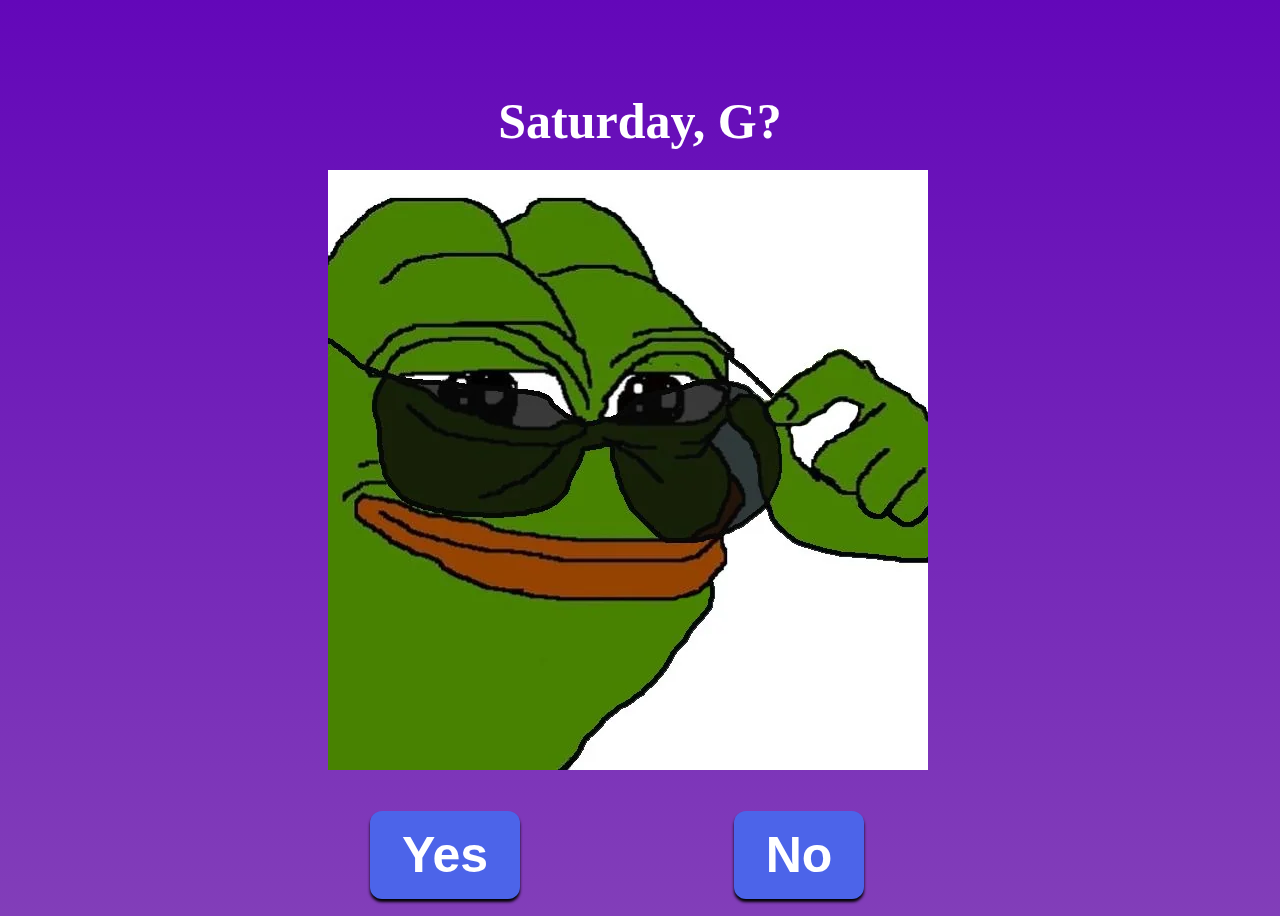
<file: Ask-for-a-Date-to-Crush-to-go-out-main/index.html>
<!DOCTYPE html>
<html lang="en">
  <head>
    <link rel="stylesheet" href="style.css" />
  </head>
  <body>
    <div class="container">
      <div>
        <h1 class="header_text">Saturday, G?</h1>
      </div>
      <div class="pcool">
        <img
          src="Pepe cool.png"
          alt="Pepe shades"
          class="smallpepeshades">
      </div>
      <div class="buttons">
        <button class="btn" id="indexy" onclick="nextPage()">Yes</button>
        <button
          class="btn"
          id="noButton"
          onmouseover="moveButton()"
          onclick="moveButton()"
        >
          No
        </button>

        <script>
          function nextPage() {
            window.location.href = "Yes.html";
          }
          function moveButton() {
            var x =
              Math.random() *
              (window.innerWidth -
                document.getElementById("noButton").offsetWidth);
            var y =
              Math.random() *
              (window.innerHeight -
                document.getElementById("noButton").offsetHeight);
            document.getElementById("noButton").style.left = `${x}px`;
            document.getElementById("noButton").style.top = `${y}px`;
          }
        </script>
      </div>
    </div>
  </body>
</html>
</file>
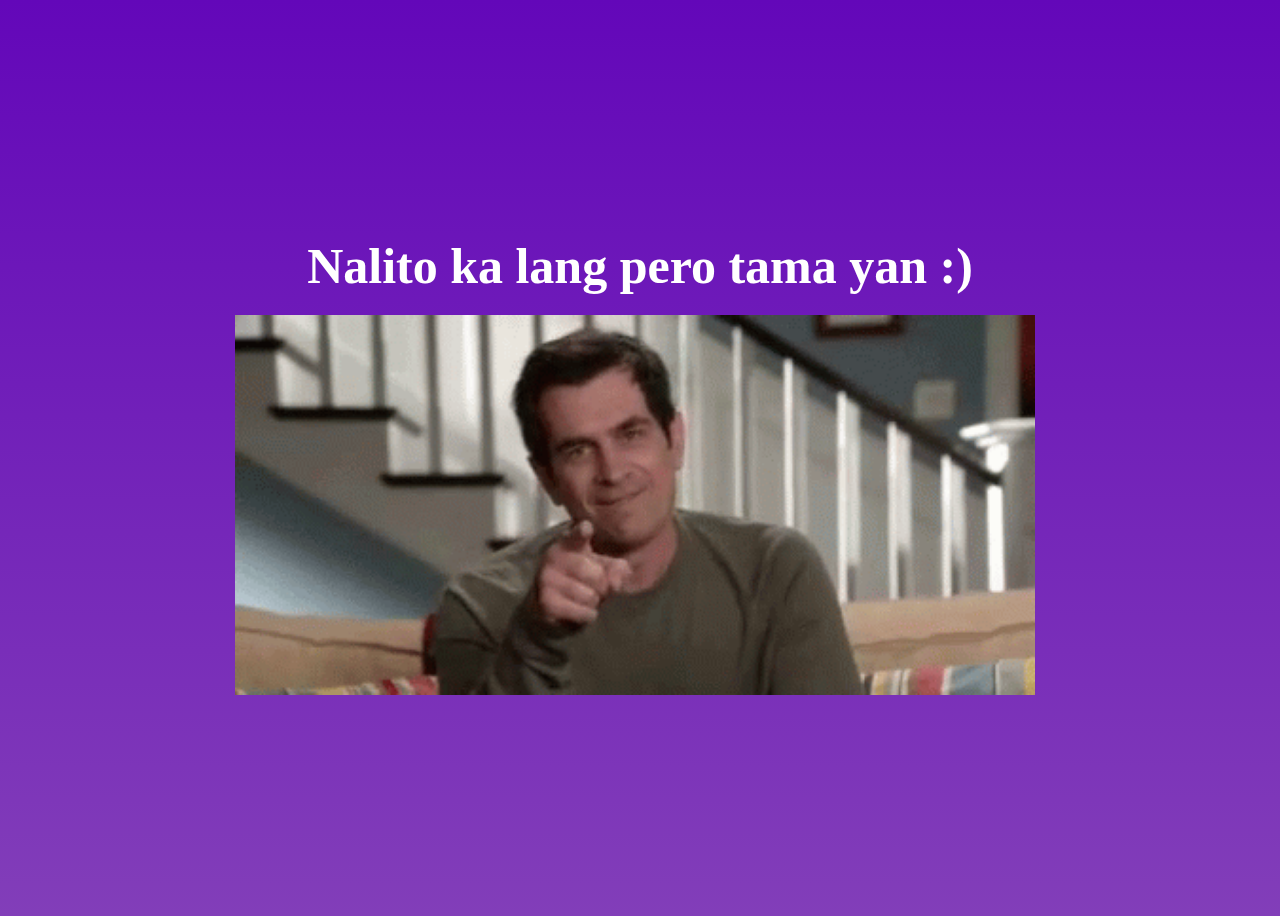
<file: Ask-for-a-Date-to-Crush-to-go-out-main/End.html>
<!DOCTYPE html>
<html lang="en">
  <head>
    <link rel="stylesheet" href="style.css" />
  </head>
  <body>
    <div class="container">
      <div>
        <h1 class="header_text">Nalito ka lang pero tama yan :)</h1>
      </div>
      <div class="gif_container">
        <img
          src="yeah.gif"
          class="yeah"
        />
        </div>
      </button>     
    </div>
  </body>
</html>
</file>
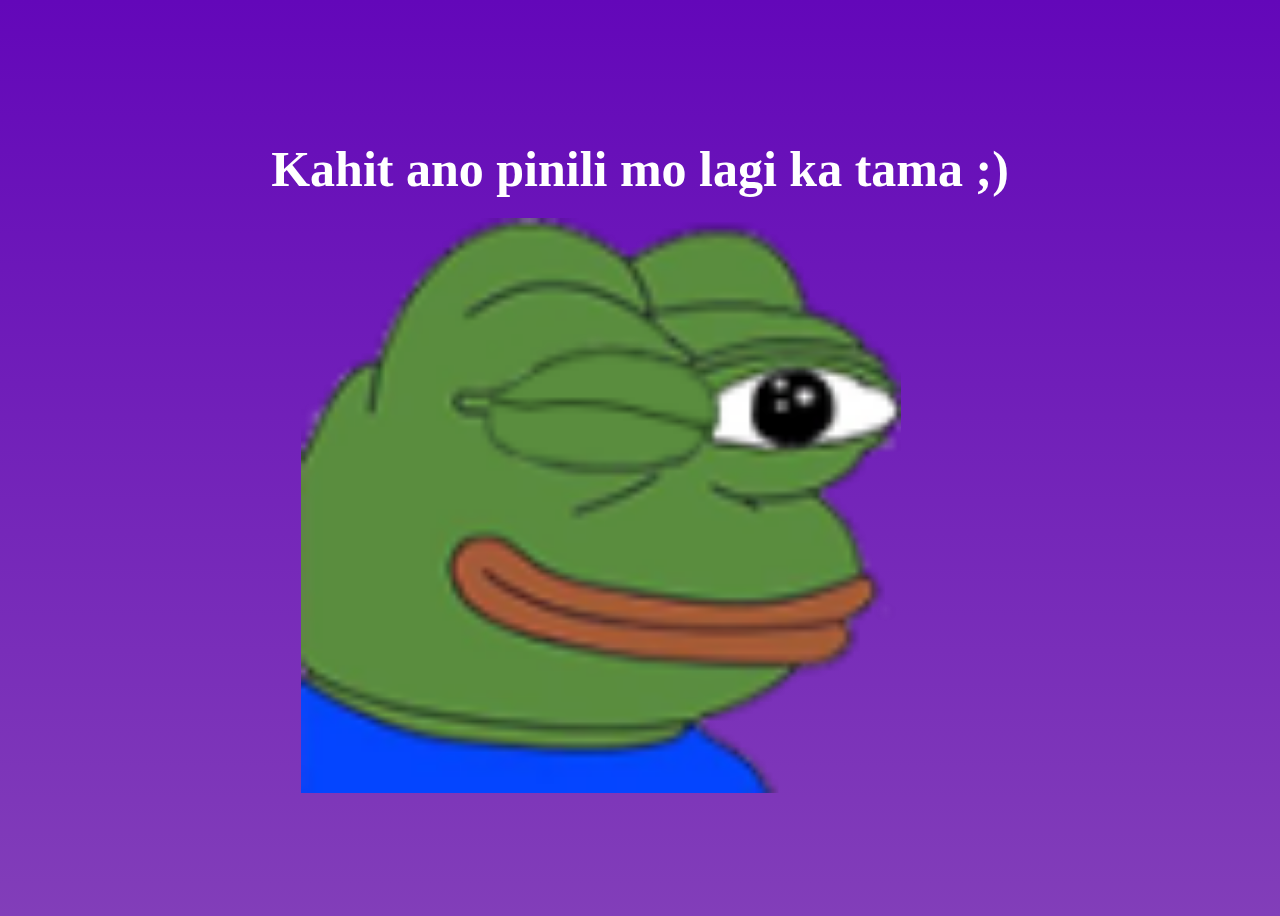
<file: Ask-for-a-Date-to-Crush-to-go-out-main/End2.html>
<!DOCTYPE html>
<html lang="en">
  <head>
    <link rel="stylesheet" href="style.css" />
  </head>
  <body>
    <div class="container">
      <div>
        <h1 class="header_text">Kahit ano pinili mo lagi ka tama ;)</h1>
      </div>
      <div class="gif_container">
        <img
          src="Pepe wink.png"
          class="winku"
        />
        </div>
      </button>     
    </div>
  </body>
</html>
</file>
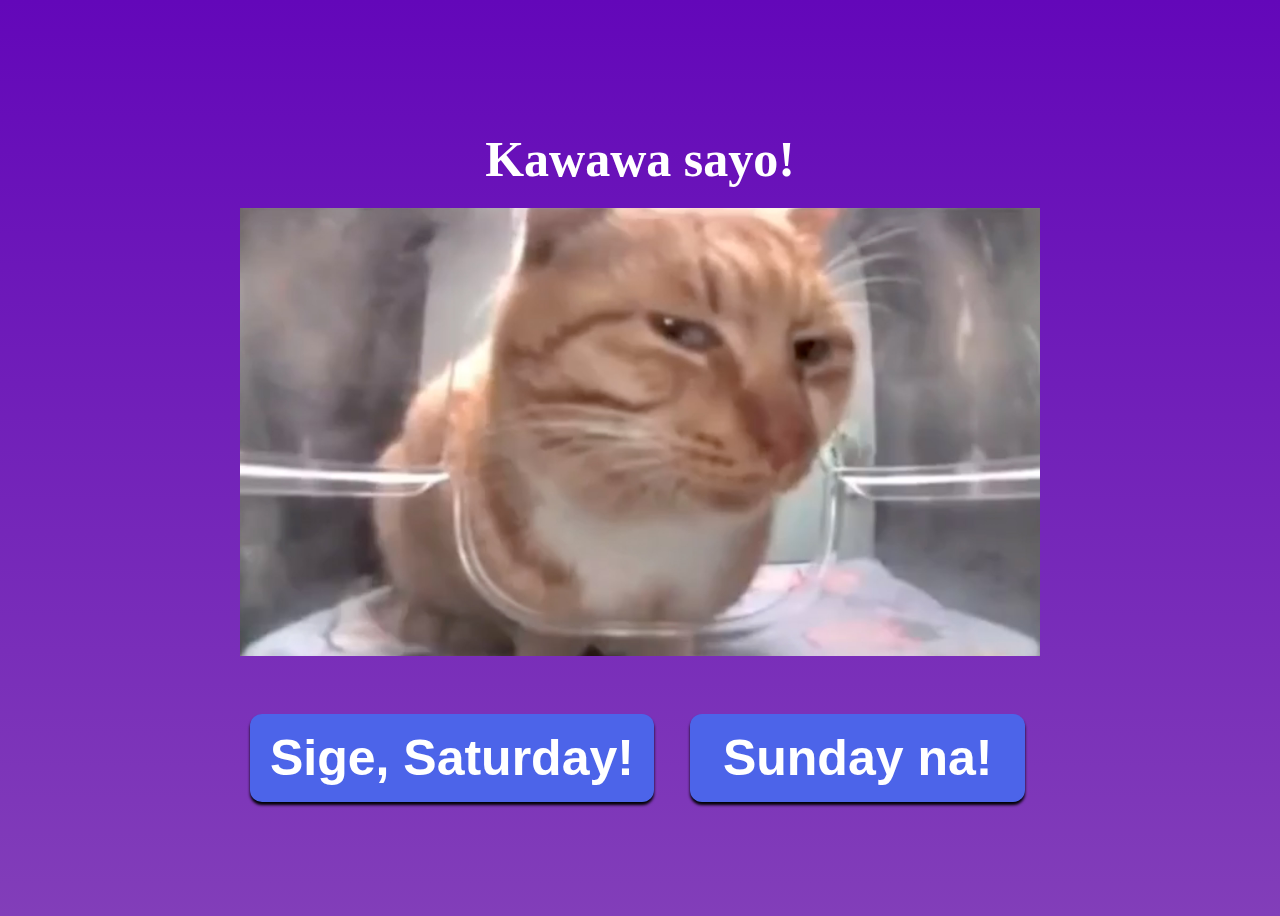
<file: Ask-for-a-Date-to-Crush-to-go-out-main/No.html>
<!DOCTYPE html>
<html lang="en">
  <head>
    <link rel="stylesheet" href="style.css" />
  </head>
  <body>
    <div class="container">
      <div>
        <h1 class="header_text">Kawawa sayo!</h1>
      </div>
      <div class="gif_container">
        <img
          src="Side eye cat.jpg"
          class="cateye"
        />
      </div>
      
      <button class="btn" id="Sat" onclick="nextPage()">
        Sige, Saturday!
      </button>
      <button class="btn" id="Sun" onclick="nextPage2()">
        Sunday na!
      </button>

      <script>
        function nextPage() {
          window.location.href = "End.html";
        }
        function nextPage2() {
          window.location.href = "End2.html";
        }
        </script>
     
    </div>
  </body>
</html>
</file>
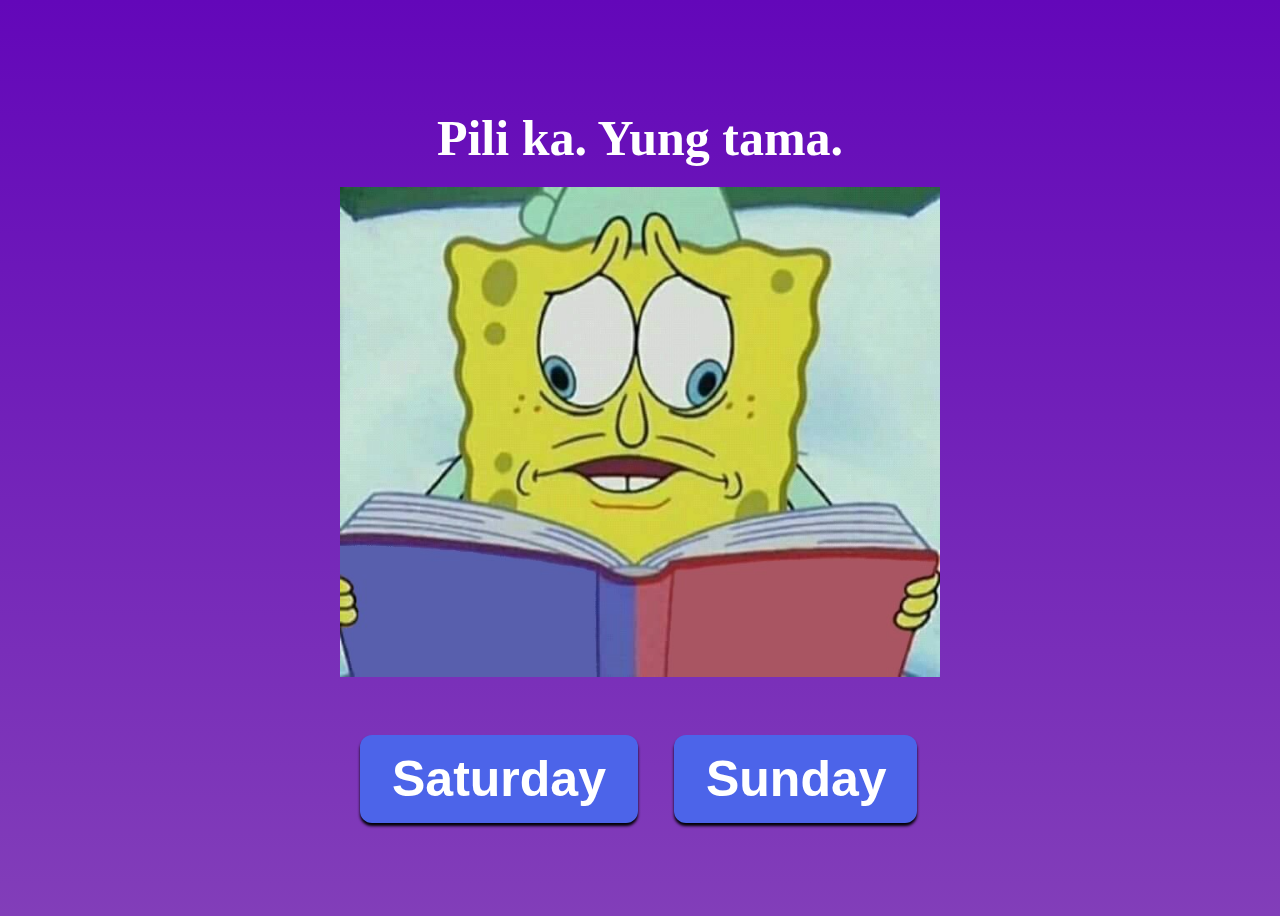
<file: Ask-for-a-Date-to-Crush-to-go-out-main/Yes.html>
<!DOCTYPE html>
<html lang="en">
  <head>
    <link rel="stylesheet" href="style.css" />
  </head>
  <body>
    <div class="container">
      <div>
        <h1 class="header_text">Pili ka. Yung tama.</h1>
      </div>
      <div class="gif_container">
        <img
          src="crazyeye.jpg"
          alt="Cute animated illustration"
          class="crazyeye"
        />
      </div>
      
      <button class="btn" id="Satordoy" onclick="nextPage()">
        Saturday
      </button>

      <button class="btn" id="Sandoy" onclick="nextPage2()">
        Sunday
      </button>
      <script>
          function nextPage() {
            window.location.href = "Yesagad.html";
          }
          function nextPage2() {
            window.location.href = "No.html";
          }
      </script>
     
    </div>
  </body>
</html>
</file>
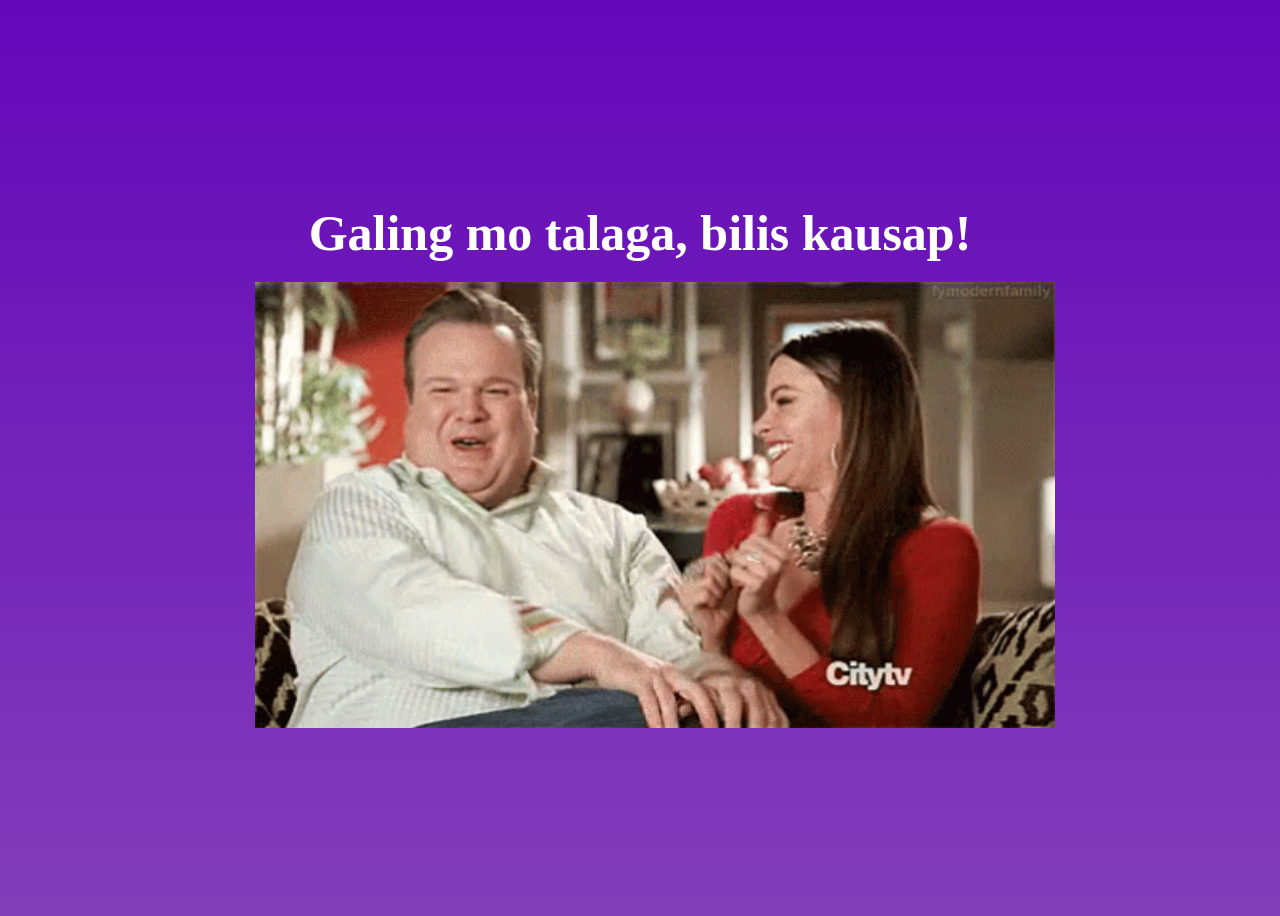
<file: Ask-for-a-Date-to-Crush-to-go-out-main/Yesagad.html>
<!DOCTYPE html>
<html lang="en">
  <head>
    <link rel="stylesheet" href="style.css" />
  </head>
  <body>
    <div class="container">
      <div>
        <h1 class="header_text">Galing mo talaga, bilis kausap!</h1>
      </div>
      <div class="gif_container">
        <img
          src="excited-modernfamily.gif"
          class="excited"
        />
      </div>
    </div>
  </body>
</html>
</file>
<file: Ask-for-a-Date-to-Crush-to-go-out-main/style.css>
body {
    display: flex;
    justify-content: center;
    align-items: center;
    height: 100vh;
  
    background: linear-gradient(rgb(99, 7, 185), rgb(130, 62, 185));
  }
  
  #noButton {
    position: absolute;
    margin-left: 300px;
    transition: 0.5s;
    margin-top: 25.5px;
    font-size: 50px;
  }

  #Sat {
    padding-left: 20px;
    padding-right: 20px;
    margin-left: 10px;
    font-size: 50px;
  }

  #Sun {
    padding-left: 33px;
    padding-right: 33px;
    margin-left: 30px;
    font-size: 50px;
  }

  #yesButton {
    position: initial;
    margin-left: 55px;
    margin-top: 30px;
  }

  #indexy {
    position: absolute;
    margin-right: 10px;
    margin-left: -400px;
    margin-top: 25.5px;
    font-size: 50px;
  }

  #Sandoy {
    margin-left: 40px;
    padding-right: 30px; 
    margin-left: 30px;
    font-size: 50px;
  }

  #Satordoy {
    margin-left: 20px;
    font-size: 50px;
  }

  h1  {
    text-align: center;
    font-size: 200px;
    font-weight: bold;
  }
  
  .header_text {
    font-family: "Nunito";
    font-size: 50px;
    font-weight: bold;
  
    text-align: center;
    margin-top: 20px;
    margin-bottom: 20px;
    color: #ffffff;
  }
  
  .text {
    font-family: "Nunito";
    font-size: 25px;
    font-weight: bold;
    color: rgb(255, 255, 255);
    text-align: center;
    margin-top: 20px;
    margin-bottom: 0px;
  }
  
  .buttons {
    display: flex;
    flex-direction: row;
    justify-content: center;
    align-items: center;
    margin-top: 20px;
    margin-left: 20px;
  }

  .btn {
    background-color: #4c64e9;
    color: white;
    font-weight: 600;
    padding: 15px 32px;
    text-align: center;
    display: inline-block;
    font-size: 16px;
    margin: 4px 2px;
    cursor: pointer;
    border: none;
    border-radius: 12px;
    transition: background-color 0.3s ease;
    box-shadow: 0 3px 3px black;
  }
  
  .btn:hover {
    background-color: #ffffff;
    color: #100dc9;
  }

  .cateye {
    margin-left: .01rem;
    margin-bottom: 50px;
    width: 800px;
    height: auto;
  }
 
  .smallpepeshades {
    position: relative;
    margin-left: -25px;
    margin-bottom: 50px;
    width: 600px;
    height: auto;
  }

  .crazyeye {
    margin-bottom: 50px;
    width: 600px;
    height: auto;
  }

  .winku {
    width: 600px;
    height: auto;
    margin-left: 30px;
  }

  .excited {
    margin-left: 30px;
    width: 800px;
    height: auto;
  }

  .yeah {
    margin-left: -10px;
    width: 800px;
    height: auto;
  }

  p {
    color: white;
    margin-left: 50%;
  }
  p a {
    color: rgb(255, 255, 255);
    font-size: 20px;
    font-weight: 600;
    opacity: 0.25;
  }
</file>
